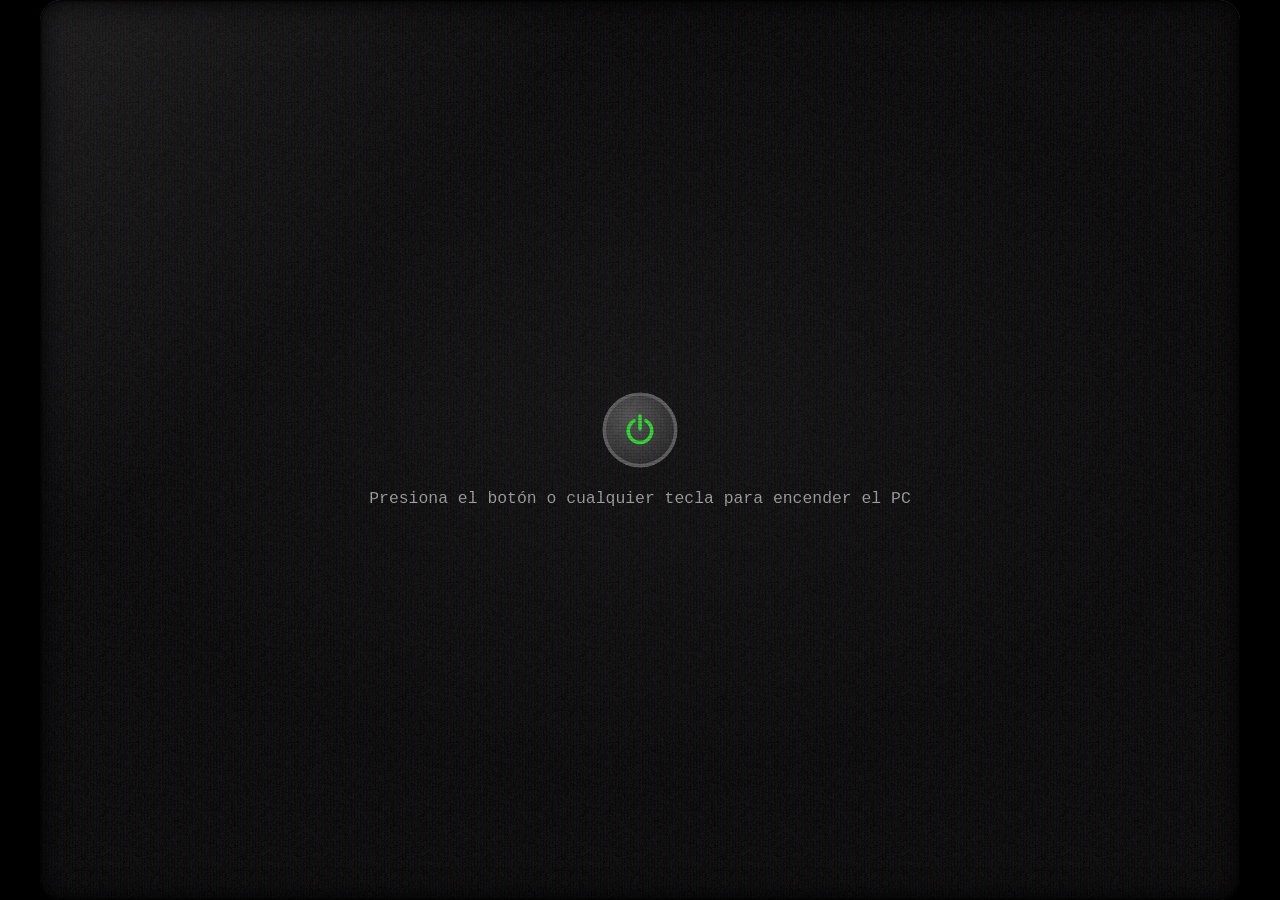
<file: web/index.html>
<!doctype html>
<html lang="es">
<head>
  <meta charset="utf-8">
  <meta name="viewport" content="width=device-width, initial-scale=1">
  <title>GameVibeStory</title>
  <link rel="stylesheet" href="css/shell.css">
  <link rel="stylesheet" href="css/win95.css">
  <link rel="stylesheet" href="css/apps.css">
</head>
<body>
  <div id="screen" class="theme-win95">
    <div class="desktop" id="desktop">
      <div class="desk-icons" id="desk-icons"></div>
    </div>
    <div class="windows" id="windows"></div>
    <div class="toasts" id="toasts"></div>
    <div class="taskbar hidden" id="taskbar"></div>
    <div id="start-menu" class="start-menu hidden"></div>
    <div id="modals"></div>
    <div id="fullscreen"></div>

  </div>
  <div id="crt"><div class="crt-scan"></div><div class="crt-mask"></div><div class="crt-noise"></div><div class="crt-flicker"></div><div class="crt-glass"></div><div class="crt-power"></div></div>
  <script type="importmap">
    { "imports": {
      "three": "https://cdn.jsdelivr.net/npm/three@0.160.0/build/three.module.js",
      "three/addons/": "https://cdn.jsdelivr.net/npm/three@0.160.0/examples/jsm/"
    } }
  </script>
  <script type="module" src="js/main.js"></script>
</body>
</html>
</file>
<file: web/css/shell.css>
/* =========================================================================
   Estructura del "monitor" y del escritorio (independiente de la era).
   ========================================================================= */

* { box-sizing: border-box; }
html, body { margin: 0; height: 100%; background: #000; overflow: hidden; }
body { display: grid; place-items: center; }

button { cursor: inherit; }

#screen {
  position: absolute;
  left: 50%;
  top: 50%;
  transform-origin: center center;
  width: var(--screen-w, 1024px);
  height: var(--screen-h, 768px);
  overflow: hidden;
  background: #000;
  user-select: none;
  cursor: var(--cur-arrow, default);
}
#screen .clickable, #screen [data-action], #screen .desk-icon { cursor: var(--cur-hand, pointer); }
#screen.busy, #screen.busy * { cursor: var(--cur-busy, progress) !important; }

.layer { position: absolute; inset: 0; }
.hidden { display: none !important; }
.flex { display: flex; }
.col { display: flex; flex-direction: column; }
.center { display: flex; align-items: center; justify-content: center; }
.grow { flex: 1; min-width: 0; min-height: 0; }
.right { text-align: right; }
.mid { text-align: center; }
.nowrap { white-space: nowrap; }
.bold { font-weight: bold; }
.dim { color: var(--gray-text); }
.ok { color: var(--ok); }
.bad { color: var(--bad); }
.warn { color: var(--warn); }
.gap4 { gap: 4px; } .gap8 { gap: 8px; }
.pad8 { padding: 8px; }
.mt4 { margin-top: 4px; } .mt8 { margin-top: 8px; }

/* ---------- Escritorio ---------- */
.desktop { position: absolute; inset: 0 0 28px 0; }
.desk-icons { position: absolute; inset: 4px; display: grid; grid-auto-flow: column; grid-template-rows: repeat(auto-fill, 72px); grid-auto-columns: 75px; gap: 4px 6px; align-content: start; justify-content: start; }
.desk-icon { display: flex; flex-direction: column; align-items: center; gap: 4px; text-align: center; padding-top: 2px; }
.desk-icon img { object-fit: contain; pointer-events: none; }
.desk-icon .label { max-width: 73px; word-wrap: break-word; }
.desk-icon.fresh img { animation: pop .6s ease-out; }
@keyframes pop { 0% { transform: scale(.2); opacity: 0; } 70% { transform: scale(1.15); } 100% { transform: scale(1); opacity: 1; } }

/* ---------- Ventanas ---------- */
.windows { position: absolute; inset: 0 0 28px 0; pointer-events: none; }
.window { position: absolute; display: flex; flex-direction: column; pointer-events: auto; }
.window.maximized { left: 0 !important; top: 0 !important; width: 100% !important; height: 100% !important; }
.window.minimized { display: none; }
.window.opening { animation: win-open .12s steps(3); }
@keyframes win-open { from { transform: scale(.6); opacity: 0; } to { transform: none; opacity: 1; } }
.title-bar { display: flex; align-items: center; flex: none; }
.title-bar .title-text { flex: 1; overflow: hidden; white-space: nowrap; text-overflow: ellipsis; }
.title-controls { display: flex; align-items: center; }
.title-controls button { display: flex; align-items: center; justify-content: center; }
.window-body { flex: 1; min-height: 0; position: relative; overflow: hidden; display: flex; flex-direction: column; }
.window-body > .app { flex: 1; min-height: 0; display: flex; flex-direction: column; }
.fx-canvas { position: absolute; left: 0; top: 0; width: 100%; height: 100%; pointer-events: none; z-index: 5; }
.msg-text { white-space: pre-line; }

/* ---------- Barra de tareas ---------- */
.taskbar { position: absolute; left: 0; right: 0; bottom: 0; display: flex; align-items: center; z-index: 9000; }
.start-button { display: flex; align-items: center; flex: none; }
.task-buttons { display: flex; flex: 1; min-width: 0; overflow: hidden; }
.task-btn { display: flex; align-items: center; overflow: hidden; }
.task-btn span { overflow: hidden; white-space: nowrap; text-overflow: ellipsis; }
.tray { display: flex; align-items: center; flex: none; }

/* ---------- Menú Inicio ---------- */
.start-menu { position: absolute; left: 2px; bottom: 27px; display: flex; z-index: 9500; min-width: 200px; }
.start-menu .items { display: flex; flex-direction: column; flex: 1; }
.start-menu .item { display: flex; align-items: center; white-space: nowrap; }

/* ---------- Modales ---------- */
.modal-layer { position: absolute; inset: 0; z-index: 9800; display: flex; align-items: center; justify-content: center; }
.modal-layer.block { background: transparent; }
.dialog { position: relative; min-width: 260px; max-width: 460px; }
.msg-body { display: flex; align-items: flex-start; }
.msg-body .msg-text { white-space: pre-line; line-height: 15px; padding-top: 6px; }
.msg-buttons { display: flex; justify-content: center; }

/* ---------- Notificaciones ---------- */
.toasts { position: absolute; right: 8px; bottom: 36px; display: flex; flex-direction: column; gap: 6px; z-index: 9700; pointer-events: none; }
.toast { width: 230px; animation: toast-in .25s ease-out; }
@keyframes toast-in { from { transform: translateY(10px); opacity: 0; } }

/* ---------- Pantallas completas ---------- */
.fullscreen { position: absolute; inset: 0; z-index: 9900; }
.power { background: #000; color: #9a9a9a; font-family: "Lucida Console", "Courier New", monospace; flex-direction: column; gap: 18px; font-size: 14px; }
.power .power-btn { width: 64px; height: 64px; border-radius: 50%; border: 3px solid #555; background: radial-gradient(circle at 35% 30%, #4a4a4a, #151515); display: flex; align-items: center; justify-content: center; }
.power .power-btn:hover { border-color: #3c3; box-shadow: 0 0 18px rgba(60, 220, 60, .35); }
.boot { background: #000; color: #bbb; font-family: "Lucida Console", "Courier New", monospace; font-size: 15px; padding: 26px 34px; white-space: pre; line-height: 20px; }
.boot .bios-logo { position: absolute; top: 18px; left: 30px; height: 70px; }
.boot .energy { position: absolute; top: 18px; right: 30px; height: 70px; }
.boot .lines { margin-top: 90px; }
.boot .bottom { position: absolute; left: 34px; bottom: 26px; }
.splash { background: linear-gradient(#2a5cc4 0%, #6d9be3 45%, #b5d0f2 100%); color: #fff; flex-direction: column; }
.splash .clouds { position: absolute; inset: 0; background:
  radial-gradient(ellipse 160px 50px at 18% 30%, rgba(255,255,255,.85), transparent 70%),
  radial-gradient(ellipse 220px 60px at 70% 22%, rgba(255,255,255,.8), transparent 70%),
  radial-gradient(ellipse 200px 55px at 40% 65%, rgba(255,255,255,.75), transparent 70%),
  radial-gradient(ellipse 260px 70px at 85% 75%, rgba(255,255,255,.8), transparent 70%),
  radial-gradient(ellipse 180px 50px at 10% 85%, rgba(255,255,255,.7), transparent 70%); }
.splash .brand { position: relative; text-align: center; text-shadow: 2px 2px 3px rgba(0,0,0,.4); }
.splash .brand .ms { font: italic bold 22px Arial, sans-serif; }
.splash .brand .win { font: bold 64px "Arial Black", Arial, sans-serif; letter-spacing: -2px; }
.splash .brand .win sup { font-size: 36px; color: #ffef6b; }
.splash .bar { position: absolute; bottom: 0; left: 0; right: 0; height: 10px; background: linear-gradient(90deg, #0a1a6b, #3c7bff, #0a1a6b); background-size: 200% 100%; animation: splash-bar 1.2s linear infinite; }
@keyframes splash-bar { to { background-position: -200% 0; } }
.shutdown-screen { background: #000; color: #ff9c1a; font: bold 30px Arial, sans-serif; text-align: center; flex-direction: column; }
.bsod { padding: 0 60px; flex-direction: column; justify-content: center; align-items: center; text-align: left; }
.bsod .bsod-inner { max-width: 640px; white-space: pre-wrap; line-height: 22px; }
.bsod .bsod-title { display: table; margin: 0 auto 18px; }

/* ---------- Efecto CRT ---------- */
/* La capa CRT vive fuera de la pantalla escalada (#crt), así las líneas de
   barrido se dibujan en píxeles reales del monitor y no generan moiré. */
#crt { position: fixed; pointer-events: none; z-index: 10; border-radius: var(--crt-r, 22px); overflow: hidden; }
#crt > div { position: absolute; inset: 0; }
body.crt-off #crt > div:not(.crt-power) { display: none; }

body:not(.crt-off) #screen {
  border-radius: var(--crt-r-v, 18px);
  filter: contrast(1.05) saturate(1.12) brightness(1.04);
}
/* líneas de barrido (como el sin(y * alto * 3) del shader original) */
.crt-scan { background: repeating-linear-gradient(to bottom, rgba(0,0,0,.16) 0 1px, rgba(0,0,0,0) 1px 3px); }
/* rejilla de apertura RGB, muy sutil */
.crt-mask { background: repeating-linear-gradient(90deg, rgba(255,0,0,.05) 0 1px, rgba(0,255,0,.04) 1px 2px, rgba(0,0,255,.05) 2px 3px); mix-blend-mode: multiply; }
/* ruido de señal */
.crt-noise { background-image: var(--crt-noise); background-size: 160px 160px; opacity: .045; animation: crt-noise .35s steps(4) infinite; }
@keyframes crt-noise { 0% { background-position: 0 0; } 25% { background-position: -37px 61px; } 50% { background-position: 83px -29px; } 75% { background-position: -12px -77px; } }
/* parpadeo leve de luminosidad */
.crt-flicker { background: rgba(255,255,255,.025); animation: crt-flicker 4.3s infinite; }
@keyframes crt-flicker { 0%, 100% { opacity: .35; } 8% { opacity: .9; } 9% { opacity: .2; } 50% { opacity: .6; } 51% { opacity: .3; } 77% { opacity: .8; } }
/* vidrio curvo: bordes oscuros, esquinas redondeadas y un reflejo */
.crt-glass {
  border-radius: inherit;
  background:
    radial-gradient(ellipse 75% 65% at 50% 45%, rgba(255,255,255,.035), transparent 70%),
    linear-gradient(135deg, rgba(255,255,255,.07) 0%, rgba(255,255,255,0) 28%),
    radial-gradient(ellipse 125% 125% at 50% 50%, transparent 62%, rgba(0,0,0,.55) 100%);
  box-shadow: inset 0 0 22px 6px rgba(0,0,0,.65), inset 0 0 3px 1px rgba(0,0,0,.9);
}
/* encendido y apagado del tubo */
.crt-power { background: #fff; opacity: 0; transform-origin: center; }
#crt.power-on .crt-power { animation: crt-on .55s ease-out forwards; }
#crt.power-off .crt-power { animation: crt-off .6s ease-in forwards; }
@keyframes crt-on {
  0% { opacity: 1; transform: scale(1, .004); }
  35% { opacity: 1; transform: scale(1, .004); }
  60% { opacity: .9; transform: scale(1, 1); }
  100% { opacity: 0; transform: scale(1, 1); }
}
@keyframes crt-off {
  0% { opacity: 0; transform: scale(1, 1); }
  20% { opacity: .9; transform: scale(1, 1); }
  55% { opacity: 1; transform: scale(1, .004); }
  85% { opacity: 1; transform: scale(.003, .004); }
  100% { opacity: 0; transform: scale(0, 0); }
}

/* ---------- Modo 3D ---------- */
body.mode3d { display: block; }
body.mode3d:not(.flat) #crt { display: none; }
/* sentado frente al PC: pantalla completa como en 2D, sin la pieza alrededor */
body.mode3d.flat #room-gl { visibility: hidden; }
body.mode3d #room-gl { position: fixed; inset: 0; z-index: 1; }
body.mode3d #room-css { position: fixed; inset: 0; pointer-events: none; z-index: 0; }
body.mode3d #room-css #screen { pointer-events: auto; left: auto; top: auto; border-radius: 14px; }
.room-hud { position: fixed; right: 12px; bottom: 12px; display: flex; gap: 6px; z-index: 20; }
.room-hud button { width: 40px; height: 40px; padding: 0; display: grid; place-items: center; background: #c0c0c0; border: none;
  box-shadow: inset -1px -1px #000, inset 1px 1px #fff, inset -2px -2px #808080, inset 2px 2px #dfdfdf; cursor: pointer; }
.room-hud button:active, .room-hud button.on { box-shadow: inset 1px 1px #000, inset -1px -1px #fff, inset 2px 2px #808080, inset -2px -2px #dfdfdf; }
.room-hud .badge { position: absolute; transform: translate(12px, -12px); background: #c00; color: #fff; font: bold 10px Arial; border-radius: 8px; padding: 1px 4px; }
.no-signal { color: #30ff40; font: bold 26px "Courier New", monospace; border: 3px solid #30ff40; padding: 10px 24px; background: #001800; }
</file>
<file: web/css/win95.css>
/* =========================================================================
   Tema Windows 95
   Todo lo visual de la era vive aquí. Las apps solo usan clases genéricas
   (.btn, .field, .group, .tabs, .progress...) para que otra era pueda
   cambiar este archivo sin tocar el código.
   ========================================================================= */

.theme-win95 {
  --face: #c0c0c0;
  --light: #dfdfdf;
  --hilight: #ffffff;
  --shadow: #808080;
  --dkshadow: #000000;
  --window: #ffffff;
  --text: #000000;
  --gray-text: #808080;
  --select: #000080;
  --select-text: #ffffff;
  --title: #000080;
  --title-text: #ffffff;
  --title-inactive: #808080;
  --title-inactive-text: #c0c0c0;
  --desktop: #008080;
  --tooltip: #ffffe1;
  --ok: #008000;
  --bad: #c00000;
  --warn: #a07000;
  --link: #0000ee;

  --raised: inset -1px -1px var(--dkshadow), inset 1px 1px var(--hilight),
            inset -2px -2px var(--shadow), inset 2px 2px var(--light);
  --raised-pressed: inset -1px -1px var(--hilight), inset 1px 1px var(--dkshadow),
                    inset -2px -2px var(--light), inset 2px 2px var(--shadow);
  --window-edge: inset -1px -1px var(--dkshadow), inset 1px 1px var(--light),
                 inset -2px -2px var(--shadow), inset 2px 2px var(--hilight);
  --sunken: inset -1px -1px var(--hilight), inset 1px 1px var(--shadow),
            inset -2px -2px var(--light), inset 2px 2px var(--dkshadow);
  --shallow: inset -1px -1px var(--hilight), inset 1px 1px var(--shadow);
  --shallow-up: inset -1px -1px var(--shadow), inset 1px 1px var(--hilight);

  --checker: url("data:image/svg+xml,%3Csvg xmlns='http://www.w3.org/2000/svg' width='2' height='2' shape-rendering='crispEdges'%3E%3Crect width='2' height='2' fill='%23c0c0c0'/%3E%3Crect width='1' height='1' fill='%23fff'/%3E%3Crect x='1' y='1' width='1' height='1' fill='%23fff'/%3E%3C/svg%3E");

  font-family: "Microsoft Sans Serif", "MS Sans Serif", Tahoma, Arial, sans-serif;
  font-size: 11px;
  color: var(--text);
  -webkit-font-smoothing: none;
  font-smooth: never;
}

.theme-win95 ::selection { background: var(--select); color: var(--select-text); }

/* ---------- Escritorio ---------- */
.theme-win95 .desktop { background-color: var(--desktop); background-size: cover; background-position: center; }

.theme-win95 .desk-icon { width: 75px; color: #fff; }
.theme-win95 .desk-icon img { width: 32px; height: 32px; }
.theme-win95 .desk-icon .label { padding: 1px 2px; border: 1px dotted transparent; line-height: 13px; }
.theme-win95 .desk-icon.selected img { filter: brightness(0.55) sepia(1) hue-rotate(195deg) saturate(6); }
.theme-win95 .desk-icon.selected .label { background: var(--select); border-color: #ffff80; }
.theme-win95 .desk-icon .badge { background: #c00000; color: #fff; font-weight: bold; padding: 0 3px; }

/* ---------- Ventanas ---------- */
.theme-win95 .window {
  background: var(--face);
  box-shadow: var(--window-edge);
  padding: 3px;
}
.theme-win95 .title-bar {
  height: 18px;
  background: var(--title-inactive);
  color: var(--title-inactive-text);
  padding: 0 2px 0 2px;
  font-weight: bold;
  gap: 3px;
}
.theme-win95 .window.active .title-bar { background: var(--title); color: var(--title-text); }
.theme-win95 .title-bar .title-icon { width: 16px; height: 16px; }
.theme-win95 .title-controls { gap: 0; }
.theme-win95 .title-controls button { width: 16px; height: 14px; }
.theme-win95 .title-controls button[data-wm="close"] { margin-left: 2px; }
.theme-win95 .window-body { margin-top: 2px; }

/* Botones de título (también usados en barras de desplazamiento) */
.theme-win95 .title-controls button,
.theme-win95 .btn {
  background: var(--face);
  box-shadow: var(--raised);
  border: none;
  border-radius: 0;
  color: var(--text);
  font: inherit;
  padding: 0;
}
.theme-win95 .title-controls button:active { box-shadow: var(--raised-pressed); }
.theme-win95 .title-controls button:active svg { transform: translate(1px, 1px); }

/* ---------- Botón normal ---------- */
.theme-win95 .btn {
  min-width: 75px;
  min-height: 23px;
  padding: 0 10px;
  position: relative;
}
.theme-win95 .btn.small { min-width: 0; min-height: 19px; padding: 0 6px; }
.theme-win95 .btn.default { box-shadow: inset 0 0 0 1px var(--dkshadow), inset -2px -2px var(--dkshadow), inset 2px 2px var(--hilight), inset -3px -3px var(--shadow), inset 3px 3px var(--light); }
.theme-win95 .btn:not(:disabled):active,
.theme-win95 .btn.pressed { box-shadow: var(--raised-pressed); padding-top: 2px; padding-left: 12px; }
.theme-win95 .btn.small:not(:disabled):active { padding-left: 8px; }
.theme-win95 .btn:focus-visible { outline: 1px dotted #000; outline-offset: -5px; }
.theme-win95 .btn:disabled,
.theme-win95 .disabled-text { color: var(--gray-text); text-shadow: 1px 1px 0 var(--hilight); }

/* ---------- Campos y paneles hundidos ---------- */
.theme-win95 .field { background: var(--window); box-shadow: var(--sunken); padding: 3px 4px; }
.theme-win95 .sunken { box-shadow: var(--sunken); padding: 2px; }
.theme-win95 .shallow { box-shadow: var(--shallow); padding: 1px 3px; }
.theme-win95 .raised { box-shadow: var(--raised); padding: 2px; }
.theme-win95 .raised-thin { box-shadow: var(--shallow-up); }

/* ---------- Group box (marco grabado) ---------- */
.theme-win95 .group {
  border: none;
  box-shadow: inset -1px -1px var(--hilight), inset 1px 1px var(--shadow),
              inset -2px -2px var(--shadow), inset 2px 2px var(--hilight);
  padding: 12px 8px 8px;
  margin: 8px 0 0;
  position: relative;
}
.theme-win95 .group > legend,
.theme-win95 .group > .legend {
  position: absolute; top: -7px; left: 7px;
  background: var(--face); padding: 0 2px;
}

/* ---------- Separadores ---------- */
.theme-win95 hr,
.theme-win95 .sep { border: none; height: 2px; box-shadow: inset 0 1px var(--shadow), inset 0 -1px var(--hilight); margin: 6px 0; }
.theme-win95 .vsep { width: 2px; box-shadow: inset 1px 0 var(--shadow), inset -1px 0 var(--hilight); align-self: stretch; margin: 2px 2px; }

/* ---------- Barra de progreso (bloques) ---------- */
.theme-win95 .progress { height: 16px; background: var(--window); box-shadow: var(--shallow); padding: 2px; position: relative; }
.theme-win95 .progress > .fill {
  height: 100%;
  background: repeating-linear-gradient(90deg, var(--select) 0 8px, transparent 8px 10px);
}
.theme-win95 .progress.smooth > .fill { background: var(--select); }
.theme-win95 .progress.ok > .fill { background: repeating-linear-gradient(90deg, #008000 0 8px, transparent 8px 10px); }
.theme-win95 .progress.warn > .fill { background: repeating-linear-gradient(90deg, #a08000 0 8px, transparent 8px 10px); }
.theme-win95 .progress.bad > .fill { background: repeating-linear-gradient(90deg, #c00000 0 8px, transparent 8px 10px); }
.theme-win95 .progress > .label { position: absolute; inset: 0; display: flex; align-items: center; justify-content: center; mix-blend-mode: difference; color: #fff; }

/* ---------- Pestañas ---------- */
.theme-win95 .tabs { display: flex; padding-left: 2px; position: relative; z-index: 1; }
.theme-win95 .tabs > .tab {
  background: var(--face);
  border: none; font: inherit; color: inherit;
  padding: 3px 8px 2px;
  margin-top: 2px;
  box-shadow: inset 1px 1px var(--hilight), inset -1px 0 var(--dkshadow), inset -2px 0 var(--shadow), inset 2px 2px var(--light);
  border-radius: 3px 3px 0 0;
}
.theme-win95 .tabs > .tab.active { margin-top: 0; padding: 4px 10px 4px; margin-left: -2px; margin-right: -2px; margin-bottom: -2px; }
.theme-win95 .tab-panel { box-shadow: var(--window-edge); padding: 10px 8px 8px; background: var(--face); }

/* ---------- Barra de menú ---------- */
.theme-win95 .menubar { display: flex; padding: 1px 0 2px; }
.theme-win95 .menubar > span { padding: 2px 6px; }
.theme-win95 .menubar > span:hover { box-shadow: var(--shallow-up); }
.theme-win95 .menubar u { text-decoration: underline; }

/* ---------- Barra de herramientas ---------- */
.theme-win95 .toolbar { display: flex; align-items: center; gap: 1px; padding: 2px; box-shadow: inset 0 1px var(--hilight), inset 0 -1px var(--shadow); }
.theme-win95 .tool { background: var(--face); border: none; font: inherit; color: inherit; padding: 2px 5px; min-width: 44px; display: flex; flex-direction: column; align-items: center; gap: 1px; }
.theme-win95 .tool:hover:not(:disabled) { box-shadow: var(--shallow-up); }
.theme-win95 .tool:active:not(:disabled) { box-shadow: var(--shallow); }
.theme-win95 .tool:disabled { color: var(--gray-text); text-shadow: 1px 1px 0 #fff; }

/* ---------- Barra de estado ---------- */
.theme-win95 .statusbar { display: flex; gap: 2px; margin-top: 2px; }
.theme-win95 .statusbar > div { box-shadow: var(--shallow); padding: 2px 4px; flex: 1; white-space: nowrap; overflow: hidden; }

/* ---------- Listas / tablas ---------- */
.theme-win95 .list { background: var(--window); box-shadow: var(--sunken); padding: 2px; overflow: auto; }
.theme-win95 .list .row { padding: 1px 3px; display: flex; gap: 6px; white-space: nowrap; }
.theme-win95 .list .row.selected { background: var(--select); color: var(--select-text); }
.theme-win95 .list .row.unread { font-weight: bold; }
.theme-win95 table.grid { border-collapse: collapse; width: 100%; background: var(--window); }
.theme-win95 table.grid th { background: var(--face); box-shadow: var(--raised); font-weight: normal; text-align: left; padding: 2px 5px; }
.theme-win95 table.grid td { padding: 2px 5px; }
.theme-win95 table.grid tr.selected td { background: var(--select); color: var(--select-text); }

/* ---------- Barras de desplazamiento ---------- */
.theme-win95 ::-webkit-scrollbar { width: 16px; height: 16px; }
.theme-win95 ::-webkit-scrollbar-track { background-image: var(--checker); image-rendering: pixelated; }
.theme-win95 ::-webkit-scrollbar-thumb { background: var(--face); box-shadow: var(--raised); }
.theme-win95 ::-webkit-scrollbar-corner { background: var(--face); }
.theme-win95 ::-webkit-scrollbar-button:single-button { background-color: var(--face); box-shadow: var(--raised); display: block; height: 16px; width: 16px; background-repeat: no-repeat; background-position: center; }
.theme-win95 ::-webkit-scrollbar-button:single-button:active { box-shadow: var(--raised-pressed); }
.theme-win95 ::-webkit-scrollbar-button:single-button:vertical:decrement { background-image: url("data:image/svg+xml,%3Csvg xmlns='http://www.w3.org/2000/svg' width='16' height='16' shape-rendering='crispEdges'%3E%3Cpath d='M7 6h1v1h1v1h1v1h1v1H4V9h1V8h1V7h1z'/%3E%3C/svg%3E"); }
.theme-win95 ::-webkit-scrollbar-button:single-button:vertical:increment { background-image: url("data:image/svg+xml,%3Csvg xmlns='http://www.w3.org/2000/svg' width='16' height='16' shape-rendering='crispEdges'%3E%3Cpath d='M4 6H11V7H10V8H9V9H8V10H7V9H6V8H5V7H4z'/%3E%3C/svg%3E"); }
.theme-win95 ::-webkit-scrollbar-button:single-button:horizontal:decrement { background-image: url("data:image/svg+xml,%3Csvg xmlns='http://www.w3.org/2000/svg' width='16' height='16' shape-rendering='crispEdges'%3E%3Cpath d='M9 4V11H8V10H7V9H6V8H5V7H6V6H7V5H8V4z'/%3E%3C/svg%3E"); }
.theme-win95 ::-webkit-scrollbar-button:single-button:horizontal:increment { background-image: url("data:image/svg+xml,%3Csvg xmlns='http://www.w3.org/2000/svg' width='16' height='16' shape-rendering='crispEdges'%3E%3Cpath d='M6 4H7V5H8V6H9V7H10V8H9V9H8V10H7V11H6z'/%3E%3C/svg%3E"); }

/* ---------- Barra de tareas ---------- */
.theme-win95 .taskbar {
  height: 28px;
  background: var(--face);
  box-shadow: inset 0 1px var(--light), inset 0 2px var(--hilight);
  padding: 4px 2px 2px;
  gap: 4px;
}
.theme-win95 .start-button {
  height: 22px; padding: 0 4px 0 3px; gap: 3px;
  font-weight: bold;
  background: var(--face); box-shadow: var(--raised); border: none; font-family: inherit; font-size: 11px; color: #000;
}
.theme-win95 .start-button.open { box-shadow: var(--raised-pressed); padding: 1px 3px 0 4px; }
.theme-win95 .start-button.open .start-text { outline: 1px dotted #000; outline-offset: 0; }
.theme-win95 .task-buttons { gap: 3px; }
.theme-win95 .task-btn {
  width: 160px; min-width: 40px; height: 22px; flex: 0 1 160px;
  background: var(--face); box-shadow: var(--raised); border: none; font: inherit; color: #000;
  padding: 0 4px; gap: 3px; justify-content: flex-start;
}
.theme-win95 .task-btn img { width: 16px; height: 16px; }
.theme-win95 .task-btn.active {
  box-shadow: var(--raised-pressed);
  background-image: var(--checker); image-rendering: pixelated;
  font-weight: bold; padding-top: 1px;
}
.theme-win95 .tray { height: 22px; box-shadow: var(--shallow); padding: 0 8px; gap: 10px; }
.theme-win95 .tray .money { color: #006000; font-weight: bold; }

/* ---------- Menú Inicio ---------- */
.theme-win95 .start-menu { background: var(--face); box-shadow: var(--window-edge); padding: 3px; }
.theme-win95 .start-menu .banner {
  width: 21px; background: var(--shadow);
  writing-mode: vertical-rl; transform: rotate(180deg);
  padding: 6px 0 0; font-size: 18px; font-family: "Arial Black", Arial, sans-serif; font-weight: 900; letter-spacing: -0.5px;
  color: var(--face); line-height: 21px;
}
.theme-win95 .start-menu .banner b { color: #fff; font-family: "Arial", sans-serif; font-weight: 400; }
.theme-win95 .start-menu .item { height: 32px; padding: 0 20px 0 4px; gap: 8px; }
.theme-win95 .start-menu .item img { width: 24px; height: 24px; }
.theme-win95 .start-menu .item:hover { background: var(--select); color: var(--select-text); }
.theme-win95 .start-menu .item u { text-decoration: underline; }
.theme-win95 .start-menu .msep { height: 2px; margin: 2px 2px; box-shadow: inset 0 1px var(--shadow), inset 0 -1px var(--hilight); }

/* ---------- Diálogos ---------- */
.theme-win95 .msg-body { gap: 14px; padding: 12px 12px 4px; }
.theme-win95 .msg-buttons { gap: 6px; padding: 10px 0 6px; }

/* ---------- Tooltip / globo ---------- */
.theme-win95 .toast { background: var(--tooltip); border: 1px solid #000; padding: 6px 8px; box-shadow: 2px 2px 0 rgba(0,0,0,.35); }
.theme-win95 .toast .t-title { font-weight: bold; }

/* ---------- Pantalla de BIOS y BSOD (independientes del tema, pero de esta era) ---------- */
.theme-win95 .bsod { background: #0000aa; color: #fff; font-family: "Lucida Console", "Courier New", monospace; font-size: 16px; }
.theme-win95 .bsod .bsod-title { background: #aaaaaa; color: #0000aa; padding: 0 6px; }
</file>
<file: web/css/apps.css>
/* Estilos propios de cada aplicación (contenido, no el marco de ventana). */

/* ---------- Páginas web de los 90 (Internet Explorer) ---------- */
.web-page { font-family: "Times New Roman", Times, serif; font-size: 14px; padding: 8px 12px; color: #000; line-height: 1.25; }
.web-page h1 { font-size: 26px; margin: 6px 0; }
.web-page h2 { font-size: 21px; margin: 4px 0; }
.web-page h3 { font-size: 16px; margin: 12px 0 4px; }
.web-page a { color: #0000ee; text-decoration: underline; cursor: var(--cur-hand, pointer); }
.web-page a:active { color: #ff0000; }
.web-page hr { height: 2px; border: none; box-shadow: inset 0 1px #808080, inset 0 -1px #fff; }
.web-page .btn { font-family: "Microsoft Sans Serif", Tahoma, sans-serif; font-size: 11px; }
.web-page small { font-size: 12px; }
.web-table { border-collapse: separate; border-spacing: 2px; border: 2px outset #c0c0c0; background: #fff; }
.web-table th { background: #c0c0c0; border: 1px inset #c0c0c0; padding: 3px 5px; text-align: left; }
.web-table td { border: 1px inset #c0c0c0; padding: 3px 5px; vertical-align: middle; }
.web-table tr.sel td { background: #ffffcc; }
.web-table tr[data-action] { cursor: var(--cur-hand, pointer); }
.blink-text { color: #c00000; font-weight: bold; animation: blink 1s steps(1) infinite; }
@keyframes blink { 50% { visibility: hidden; } }
@keyframes ie-spin { from { transform: rotateY(0); } to { transform: rotateY(360deg); } }

/* ---------- Code Editor ---------- */
.code { font-family: "Courier New", Courier, monospace; font-size: 13px; line-height: 18px; background: #fff; padding: 4px 4px 4px 0 !important; }
.code .cl { white-space: pre; }
.code .ln { display: inline-block; width: 30px; color: #808080; text-align: right; padding-right: 8px; background: #f0f0f0; margin-right: 4px; }
.code .kw { color: #0000c0; font-weight: bold; }
.code .str { color: #a00000; }
.code .current { background: #ffffd0; }
.code .current.err { background: #ffc0c0; }
.code .typed { color: #007000; font-weight: bold; }
.code .todo { color: #909090; }
.code .caret { color: #000; animation: none; }
.code .caret.off { visibility: hidden; }
.code-float { position: absolute; right: 16px; bottom: 30px; font: bold 18px Arial, sans-serif; color: #008000; pointer-events: none; }

/* ---------- Trabajo (encargos) ---------- */
.enc { padding: 4px 6px 6px; gap: 4px; }
.enc-head { align-items: center; padding: 3px 4px; box-shadow: var(--sunken); }
.enc-slot { padding: 3px 4px; margin-bottom: 2px; }
.enc-slot.sel { background: #000080; color: #fff; }
.enc .dim { color: #505050; }
.enc-slot.sel .dim { color: #c0c0ff; }
.enc-offer { padding: 5px 6px; margin-bottom: 5px; display: flex; flex-direction: column; gap: 2px; }
.enc-tip { font-size: 10px; margin: 4px 0 0; }
.enc .tag { color: #fff; padding: 0 4px; font-size: 10px; line-height: 14px; }
.enc-work { box-shadow: var(--sunken); background: #c0c0c0; }
.enc-comps { display: grid; grid-template-columns: 1fr 1fr; gap: 6px; margin: 4px 0; }
.enc-comps .comp { height: 52px; padding: 3px; display: flex; flex-direction: column; justify-content: center; }
.enc-focus .fill { background: linear-gradient(90deg, #a0a000, #e06000, #e00000); }
.enc-type { font-size: 14px; line-height: 22px; display: flex; flex-direction: column; justify-content: flex-end; padding-left: 6px !important; }
.enc-type .dim-line { color: #808080; }
.enc-type .dim-line .kw, .enc-type .dim-line .str { color: inherit; font-weight: normal; }

/* ---------- Winamp (piel clásica) ---------- */
.app-winamp { background: #23232e; }
.winamp { padding: 5px; color: #00e000; font-family: "Arial", sans-serif; font-size: 10px; background: linear-gradient(#3a3a4a, #22222c); }
.wa-display { display: flex; gap: 4px; background: #000; padding: 4px; border: 2px inset #555; }
.wa-left { width: 80px; }
.wa-time { font: bold 18px "Courier New", monospace; color: #00ff00; text-shadow: 0 0 4px #0f0; }
.wa-vis { display: block; margin-top: 2px; image-rendering: pixelated; }
.wa-right { flex: 1; min-width: 0; }
.wa-title { white-space: pre; overflow: hidden; font: 11px "Courier New", monospace; color: #00ff00; background: #001000; padding: 2px; }
.wa-info { margin-top: 4px; color: #00a000; }
.wa-info span { color: #00ff00; }
.wa-buff { color: #ffd000 !important; margin-left: 4px; }
.wa-seek, .wa-vol { height: 10px; background: #111; border: 1px inset #444; margin-top: 5px; position: relative; }
.wa-vol { margin-top: 0; margin-left: 6px; }
.wa-seek > div, .wa-vol > div { height: 100%; background: linear-gradient(#5f5, #080); }
.wa-btn { width: 30px; height: 20px; background: linear-gradient(#5a5a6a, #2e2e38); color: #ddd; border: 1px outset #666; font-size: 11px; padding: 0; }
.wa-btn:active { border-style: inset; }
.wa-btn.on { color: #00ff00; }
.wa-playlist { background: #000; border: 2px inset #555; overflow: auto; padding: 2px; color: #00e000; font-size: 11px; min-height: 0; }
.wa-playlist > div { padding: 1px 2px; white-space: nowrap; overflow: hidden; text-overflow: ellipsis; }
.wa-playlist > div.cur { color: #fff; background: #0000a0; }
</file>
